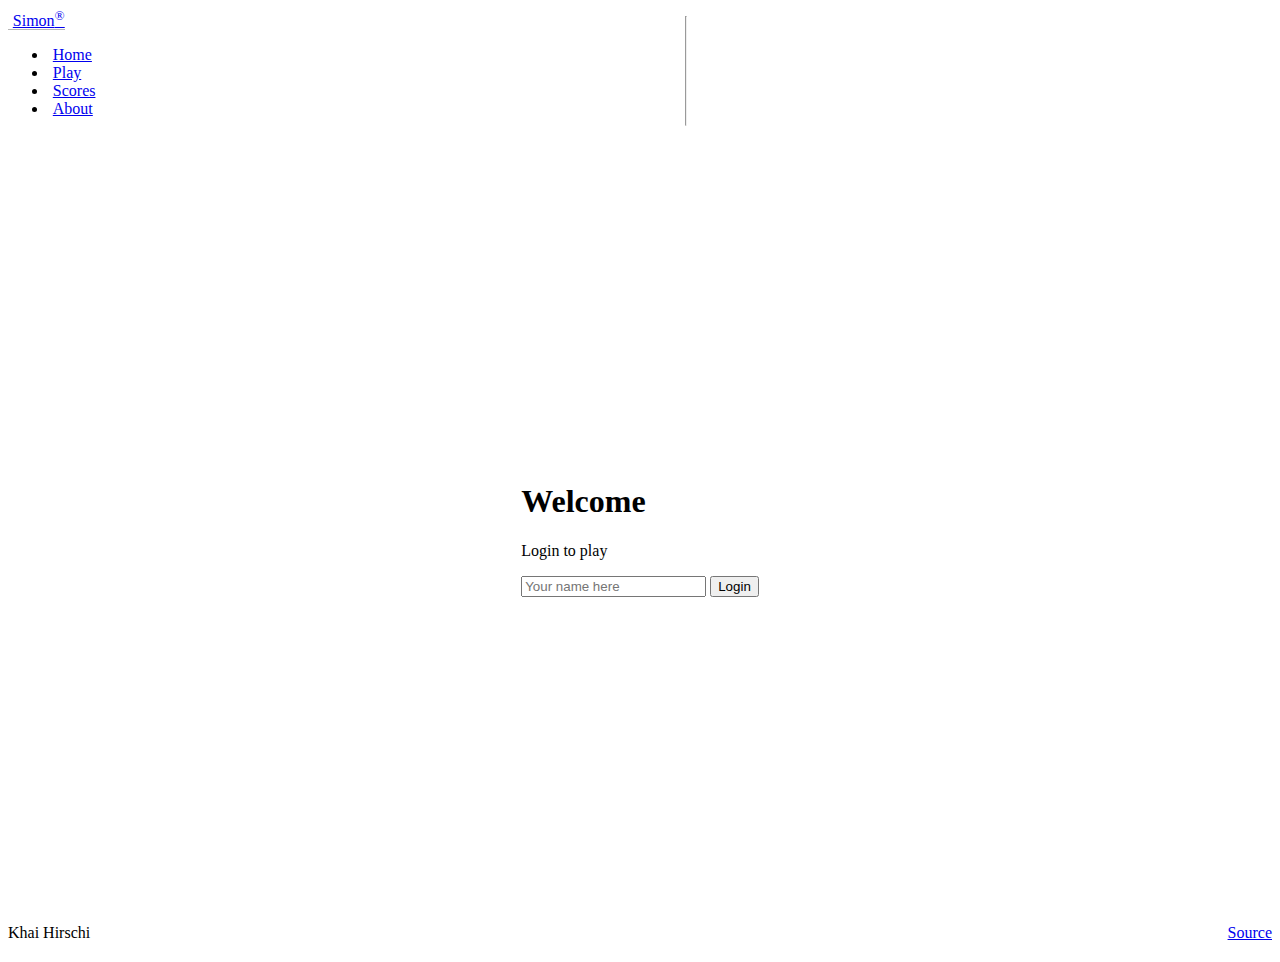
<file: index.html>
<!DOCTYPE html>
<html lang="en">
    <head>
        <meta charset="UTF-8"/>
        <meta name="viewport" content="width=device-width, initial-scale=1.0"/>
        <title>Simon</title>
        <link rel="icon" href="favicon.ico">
        <link rel="stylesheet" href="main.css" />
        <script src="login.js"></script>
        <link href="https://cdn.jsdelivr.net/npm/bootstrap@5.2.2/dist/css/bootstrap.min.css" rel="stylesheet" integrity="sha384-Zenh87qX5JnK2Jl0vWa8Ck2rdkQ2Bzep5IDxbcnCeuOxjzrPF/et3URy9Bv1WTRi" crossorigin="anonymous">
    </head>
    <body class="bg-dark text-light">
        <header class="container-fluid">
            <nav class="navbar fixed-top navbar-dark">
                <a class="navbar-brand" href="#">Simon<sup>&reg;</sup></a>
                <menu class="navbar-nav">
                    <li class="nav-item"><a class="nav-link active" href="index.html">Home</a></li>
                    <li class="nav-item"><a class="nav-link"  href="play.html">Play</a></li>
                    <li class="nav-item"><a class="nav-link"  href="scores.html">Scores</a></li>
                    <li class="nav-item"><a class="nav-link"  href="about.html">About</a></li>
                </menu>
            </nav>
            <hr/>
        </header>
        <main class="container-fluid bg-secondary text-center">
            <div>
                <h1>Welcome</h1>
                <p>Login to play</p>
                <form action="play.html" method="get">
                    <input type="text" id="name" placeholder="Your name here"/>
                    <button type="submit" class="btn btn-primary" onclick="login()">Login</button>
                </form>
            </div>
        </main>

        <footer class="bg-dark text-dark text-muted">
            <div class="container-fluid">
                <span class="text-reset">Khai Hirschi</span>
                <a class="text-reset" href="https://github.com/Guzaboo/simon">Source</a>
            </div>
        </footer>
    </body>
</html>
</file>
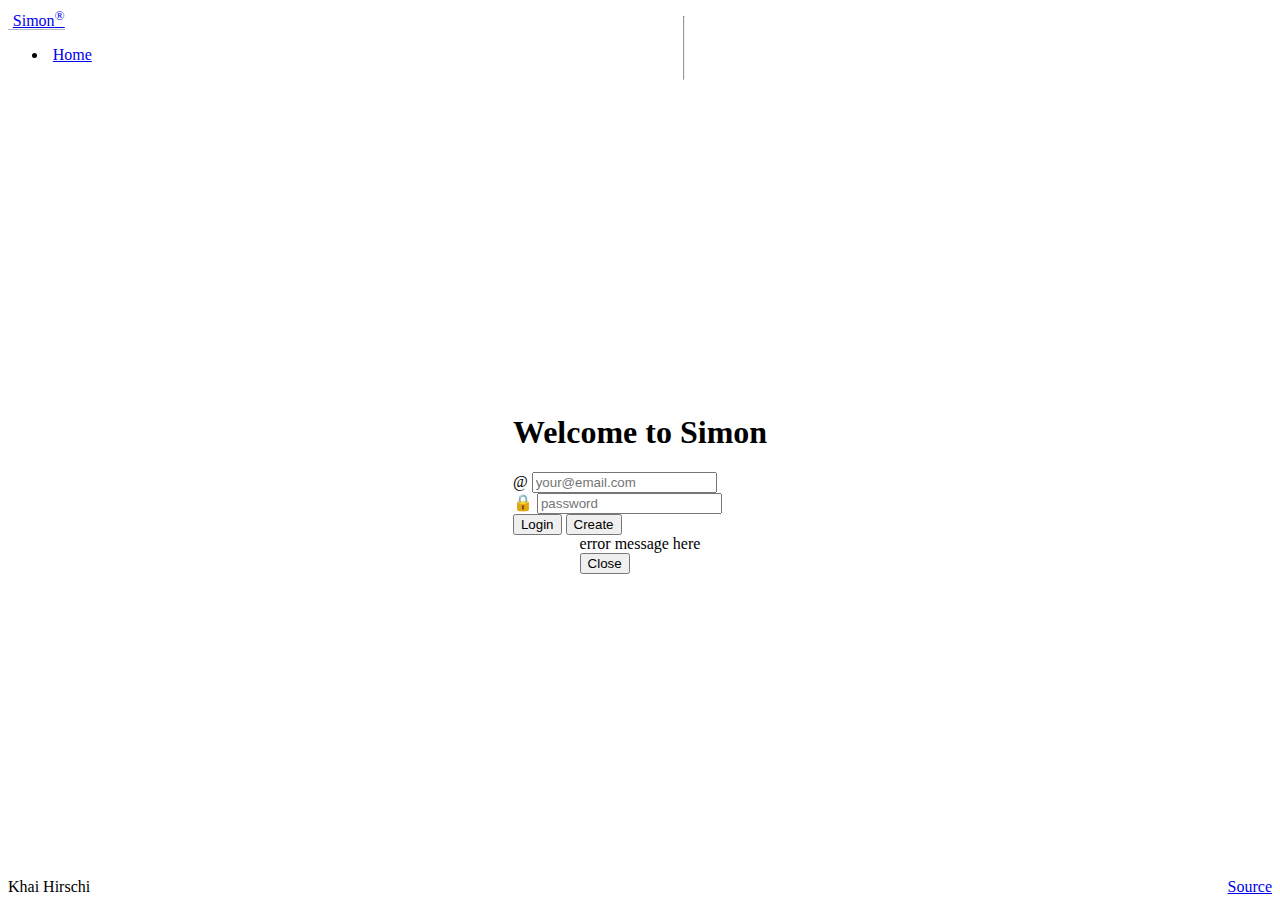
<file: oldpublic/index.html>
<!DOCTYPE html>
<html lang="en">
    <head>
        <meta charset="UTF-8"/>
        <meta name="viewport" content="width=device-width, initial-scale=1.0"/>
        <title>Simon</title>
        <link rel="icon" href="favicon.ico">
        <link rel="stylesheet" href="main.css" />
        <link rel="stylesheet" href="login.css" />
        <link href="https://cdn.jsdelivr.net/npm/bootstrap@5.2.2/dist/css/bootstrap.min.css" rel="stylesheet" integrity="sha384-Zenh87qX5JnK2Jl0vWa8Ck2rdkQ2Bzep5IDxbcnCeuOxjzrPF/et3URy9Bv1WTRi" crossorigin="anonymous">
    </head>
    <body class="bg-dark text-light">
        <header class="container-fluid">
            <nav class="navbar fixed-top navbar-dark">
                <a class="navbar-brand" href="#">Simon<sup>&reg;</sup></a>
                <menu class="navbar-nav">
                    <li class="nav-item"><a class="nav-link active" href="index.html">Home</a></li>
                </menu>
            </nav>
            <hr/>
        </header>
        <main class="container-fluid bg-secondary text-center">
            <div>
                <h1>Welcome to Simon</h1>
                <!-- Displayed when needing authentication -->
                <div id="loginControls" style="display: none">
                    <div class="input-group mb-3">
                    <span class="input-group-text">@</span>
                    <input
                        class="form-control"
                        type="text"
                        id="userName"
                        placeholder="your@email.com"
                    />
                    </div>
                    <div class="input-group mb-3">
                    <span class="input-group-text">🔒</span>
                    <input
                        class="form-control"
                        type="password"
                        id="userPassword"
                        placeholder="password"
                    />
                    </div>
                    <button type="button" class="btn btn-primary" onclick="loginUser()">
                    Login
                    </button>
                    <button type="button" class="btn btn-primary" onclick="createUser()">
                    Create
                    </button>
                </div>
                <!-- Displayed when ready to play -->
                <div id="playControls" style="display: none">
                    <div id="playerName"></div>
                    <button type="button" class="btn btn-primary" onclick="play()">
                    Play
                    </button>
                    <button type="button" class="btn btn-secondary" onclick="logout()">
                    Logout
                    </button>
                </div>
            </div>
            <!-- Error dialog -->
            <div class="modal fade" id="msgModal" tabindex="-1">
                <div class="modal-dialog modal-dialog-centered">
                <div class="modal-content text-dark">
                    <div class="modal-body">error message here</div>
                    <div class="modal-footer">
                    <button
                        type="button"
                        class="btn btn-secondary"
                        data-bs-dismiss="modal"
                    >
                        Close
                    </button>
                    </div>
                </div>
                </div>
            </div>
        </main>

        <footer class="bg-dark text-dark text-muted">
            <div class="container-fluid">
                <span class="text-reset">Khai Hirschi</span>
                <a class="text-reset" href="https://github.com/Guzaboo/simon">Source</a>
            </div>
        </footer>
        <script src="login.js"></script>
        <script
          src="https://cdn.jsdelivr.net/npm/bootstrap@5.2.3/dist/js/bootstrap.bundle.min.js"
          integrity="sha384-kenU1KFdBIe4zVF0s0G1M5b4hcpxyD9F7jL+jjXkk+Q2h455rYXK/7HAuoJl+0I4"
          crossorigin="anonymous"
        ></script>
    </body>
</html>
</file>
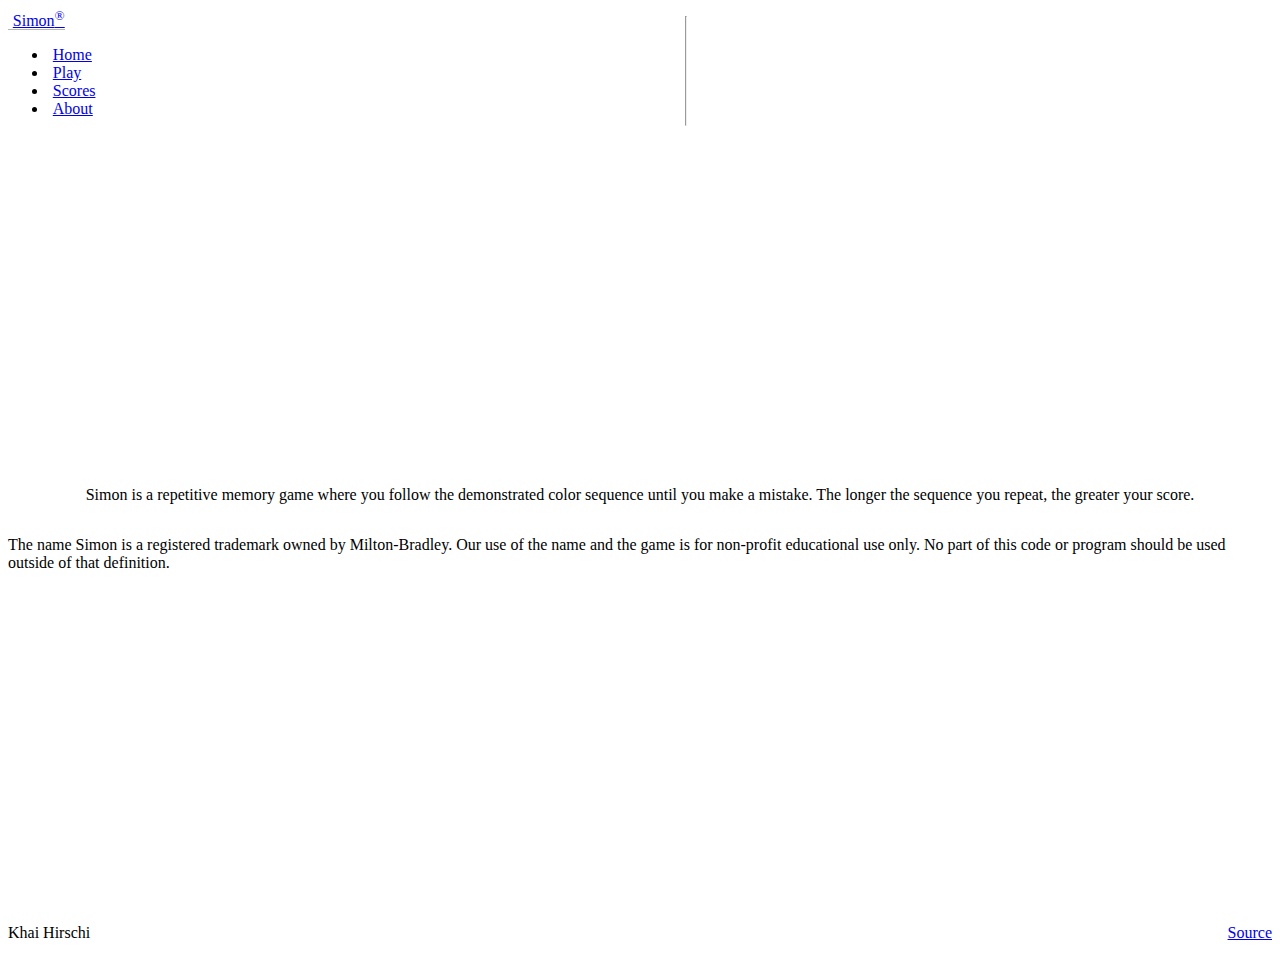
<file: about.html>
<!DOCTYPE html>
<html lang="en">
    <head>
        <meta charset="UTF-8"/>
        <meta name="viewport" content="width=device-width, initial-scale=1.0"/>
        <title>Simon</title>
        <link rel="icon" href="favicon.ico">
        <link rel="stylesheet" href="main.css" />
        <link href="https://cdn.jsdelivr.net/npm/bootstrap@5.2.2/dist/css/bootstrap.min.css" rel="stylesheet" integrity="sha384-Zenh87qX5JnK2Jl0vWa8Ck2rdkQ2Bzep5IDxbcnCeuOxjzrPF/et3URy9Bv1WTRi" crossorigin="anonymous">
    </head>
    <body class="bg-dark text-light">
        <header class="container-fluid">
            <nav class="navbar fixed-top navbar-dark">
                <a class="navbar-brand" href="#">Simon<sup>&reg;</sup></a>
                <menu class="navbar-nav">
                    <li class="nav-item"><a class="nav-link" href="index.html">Home</a></li>
                    <li class="nav-item"><a class="nav-link"  href="play.html">Play</a></li>
                    <li class="nav-item"><a class="nav-link"  href="scores.html">Scores</a></li>
                    <li class="nav-item"><a class="nav-link active"  href="about.html">About</a></li>
                </menu>
            </nav>
            <hr/>
        </header>
        <main class="container-fluid bg-secondary text-center">
            <p>Simon is a repetitive memory game where you follow the demonstrated color sequence until you make a mistake. The longer the sequence you repeat, the greater your score.</p>
            <p>The name Simon is a registered trademark owned by Milton-Bradley. Our use of the name and the game is for non-profit educational use only. No part of this code or program should be used outside of that definition.</p>
        </main>

        <footer class="bg-dark text-dark text-muted">
            <div class="container-fluid">
                <span class="text-reset">Khai Hirschi</span>
                <a class="text-reset" href="https://github.com/Guzaboo/simon">Source</a>
            </div>
        </footer>
    </body>
</html>
</file>
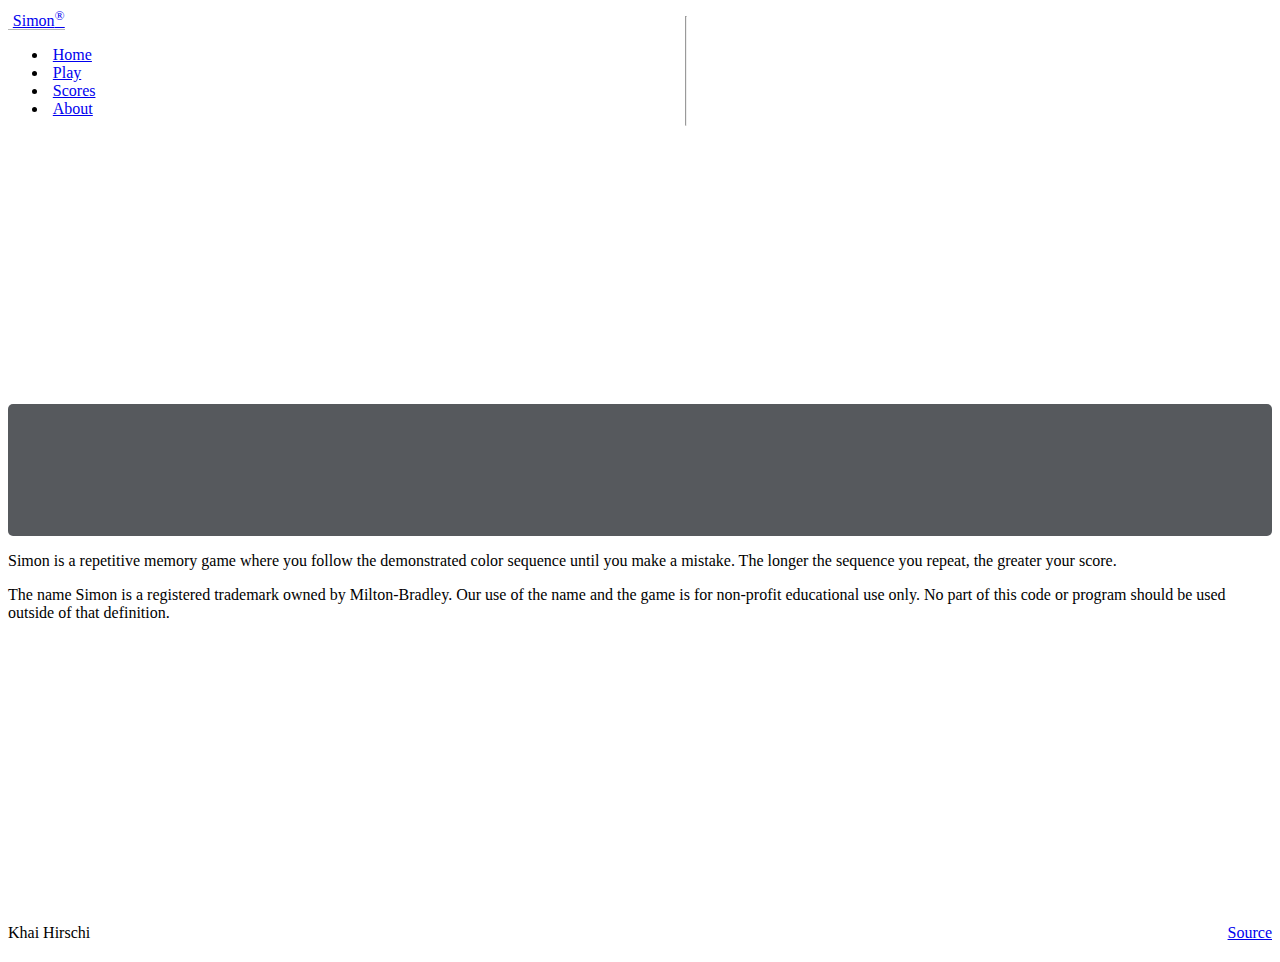
<file: oldpublic/about.html>
<!DOCTYPE html>
<html lang="en">
    <head>
        <meta charset="UTF-8"/>
        <meta name="viewport" content="width=device-width, initial-scale=1.0"/>
        <title>Simon</title>
        <script src="about.js"></script>
        <link rel="icon" href="favicon.ico">
        <link rel="stylesheet" href="main.css" />
        <link rel="stylesheet" href="about.css" />
        <link href="https://cdn.jsdelivr.net/npm/bootstrap@5.2.2/dist/css/bootstrap.min.css" rel="stylesheet" integrity="sha384-Zenh87qX5JnK2Jl0vWa8Ck2rdkQ2Bzep5IDxbcnCeuOxjzrPF/et3URy9Bv1WTRi" crossorigin="anonymous">
    </head>
    <body class="bg-dark text-light">
        <header class="container-fluid">
            <nav class="navbar fixed-top navbar-dark">
                <a class="navbar-brand" href="#">Simon<sup>&reg;</sup></a>
                <menu class="navbar-nav">
                    <li class="nav-item"><a class="nav-link" href="index.html">Home</a></li>
                    <li class="nav-item"><a class="nav-link"  href="play.html">Play</a></li>
                    <li class="nav-item"><a class="nav-link"  href="scores.html">Scores</a></li>
                    <li class="nav-item"><a class="nav-link active"  href="about.html">About</a></li>
                </menu>
            </nav>
            <hr/>
        </header>
        <main class="container-fluid bg-secondary text-center">
            <div>
                <div id="picture" class="picture-box"></div>
                <p>Simon is a repetitive memory game where you follow the demonstrated color sequence until you make a mistake. The longer the sequence you repeat, the greater your score.</p>
                <p>The name Simon is a registered trademark owned by Milton-Bradley. Our use of the name and the game is for non-profit educational use only. No part of this code or program should be used outside of that definition.</p>
                <div id="quote" class="quote-box bg-light text-dark"></div>
            </div>
        </main>

        <footer class="bg-dark text-dark text-muted">
            <div class="container-fluid">
                <span class="text-reset">Khai Hirschi</span>
                <a class="text-reset" href="https://github.com/Guzaboo/simon">Source</a>
            </div>
        </footer>
    </body>
</html>
</file>
<file: main.css>
body {
    display: flex;
    flex-direction: column;
    min-width: 375px;
}

header {
    xbackground: darkslategray;
    display: flex;
    flex: 0 80px;
}

menu {
    flex: 1;
    flex-direction: row !important;
}

main {
    xbackground: lightslategray;
    display: flex;
    justify-content: center;
    align-items: center;
    flex: 1 calc(100vh - 110px);
    flex-direction: column;
}

footer {
    xbackground: darkslategray;
    flex: 0 30px;
    xdisplay: flex;
    xflex-direction: row;
    xjustify-content: space-between;
}

.navbar-brand {
    padding-left: 0.3em;
    border-bottom: solid rgb(182, 182, 182) thin;
}

menu .nav-item {
    padding: 0 0.3em;
}

footer a {
    float: right;
}

.players {
    flex: 1;
    width: 100%;
    padding: 0.5em;
}

.player-name {
    color: rgb(118, 190, 210);
}

.game {
    background: black;
    border-radius: 50%;
    width: 80vw;
    height: 80vw;
    position: absolute;
    box-shadow: 0 0 20px 5px rgb(69 69 69);
    min-width: 350px;
    min-height: 350px;
    max-width: min(80vmin, 1000px);
    max-height: min(80vmin, 1000px);
}

.button-container {
    display: grid;
    width: 100%;
    height: 100%;
    grid-template-columns: 1fr 1fr;
    gap: 20px;
}

.button-top-left {
    border-radius: 100% 0 0 0;
    margin: 20px 0 0 20px;
    background-color: green;
    border: thick solid rgb(36, 53, 0);
}

.button-top-right {
    border-radius: 0 100% 0 0;
    margin: 20px 20px 0 0;
    background-color: red;
    border: thick solid rgb(83, 12, 12);
}

.button-bottom-left {
    border-radius: 0 0 0 100%;
    margin: 0 0 20px 20px;
    background-color: yellow;
    border: thick solid rgb(130, 124, 13);
}

.button-bottom-right {
    border-radius: 0 0 100% 0;
    margin: 0 20px 20px 0;
    background-color: blue;
    border: thick solid rgb(27, 14, 100);
}

.controls {
    position: absolute;
    border-radius: 50%;
    width: 200px;
    height: 200px;
    background-color: black;
    padding: 2em;
    display: flex;
    flex-direction: column;
    justify-content: space-around;
    align-items: center;
}

.game-name {
    font-size: 2em;
    font-weight: bold;
    margin-bottom: 0.5em;
}

.score {
    width: 50px;
    height: 30px;
    border-radius: 10px;
    position: absolute;
    text-align: center;
    font-size: 20px;
    font-family: monospace;
    font-weight: bold;
    color: red;
    border: solid thin rgb(117, 0, 0);
    background-color: #300;
    cursor: default;
}

.center {
    top: 50%;
    left: 50%;
    transform: translateX(-50%) translateY(-50%);
}

@media(max-height: 600px) {
    header {
        display: none;
    }
    main {
        flex: 1 100vh;
    }
    footer {
        display: none;
    }
}
</file>
<file: oldpublic/main.css>
body {
    display: flex;
    flex-direction: column;
    min-width: 375px;
}

header {
    xbackground: darkslategray;
    display: flex;
    flex: 0 80px;
}

menu {
    flex: 1;
    flex-direction: row !important;
}

main {
    xbackground: lightslategray;
    display: flex;
    justify-content: center;
    align-items: center;
    flex: 1 calc(100vh - 110px);
    flex-direction: column;
}

footer {
    xbackground: darkslategray;
    flex: 0 30px;
    xdisplay: flex;
    xflex-direction: row;
    xjustify-content: space-between;
}

.navbar-brand {
    padding-left: 0.3em;
    border-bottom: solid rgb(182, 182, 182) thin;
}

menu .nav-item {
    padding: 0 0.3em;
}

footer a {
    float: right;
}

.players {
    flex: 1;
    width: 100%;
    padding: 0.5em;
}

.player-name {
    color: rgb(118, 190, 210);
}

#player-messages {
    padding-top: 0.25em;
    opacity: 0.7;
}

.game {
    background: black;
    border-radius: 50%;
    width: 80vw;
    height: 80vw;
    position: absolute;
    box-shadow: 0 0 20px 5px rgb(69 69 69);
    min-width: 350px;
    min-height: 350px;
    max-width: min(80vmin, 1000px);
    max-height: min(80vmin, 1000px);
}

.button-container {
    display: grid;
    width: 100%;
    height: 100%;
    grid-template-columns: 1fr 1fr;
    gap: 20px;
}

.button-top-left {
    border-radius: 100% 0 0 0;
    margin: 20px 0 0 20px;
    background-color: green;
    border: thick solid rgb(36, 53, 0);
}

.button-top-right {
    border-radius: 0 100% 0 0;
    margin: 20px 20px 0 0;
    background-color: red;
    border: thick solid rgb(83, 12, 12);
}

.button-bottom-left {
    border-radius: 0 0 0 100%;
    margin: 0 0 20px 20px;
    background-color: yellow;
    border: thick solid rgb(130, 124, 13);
}

.button-bottom-right {
    border-radius: 0 0 100% 0;
    margin: 0 20px 20px 0;
    background-color: blue;
    border: thick solid rgb(27, 14, 100);
}

.controls {
    position: absolute;
    border-radius: 50%;
    width: 200px;
    height: 200px;
    background-color: black;
    padding: 2em;
    display: flex;
    flex-direction: column;
    justify-content: space-around;
    align-items: center;
}

.game-name {
    font-size: 2em;
    font-weight: bold;
    margin-bottom: 0.5em;
}

.score {
    width: 50px;
    height: 30px;
    border-radius: 10px;
    position: absolute;
    text-align: center;
    font-size: 20px;
    font-family: monospace;
    font-weight: bold;
    color: red;
    border: solid thin rgb(117, 0, 0);
    background-color: #300;
    cursor: default;
}

.center {
    top: 50%;
    left: 50%;
    transform: translateX(-50%) translateY(-50%);
}

@media(max-height: 600px) {
    header {
        display: none;
    }
    main {
        flex: 1 100vh;
    }
    footer {
        display: none;
    }
}
</file>
<file: oldpublic/login.css>
#playerName {
    color: rgb(118, 190, 210);
    font-size: 1.5em;
    padding: 0.5em;
}
</file>
<file: oldpublic/about.css>
.picture-box {
    height: calc(100px + 1em);
    margin-bottom: 1em;
    padding: 0.5em;
    background: rgb(86, 89, 93);
    border-radius: 5px;
  }
  
  .quote-box {
    margin-top: 1em;
    padding: 0.5em;
    border-radius: 5px;
  }
  
  .quote {
    font-style: italic;
  }
  
  .author {
    font-weight: bold;
    text-align: right;
  }
  
  .author::before {
    content: " - ";
  }
  
  #picture img {
    width: 100%;
    height: 100%;
  }
</file>
